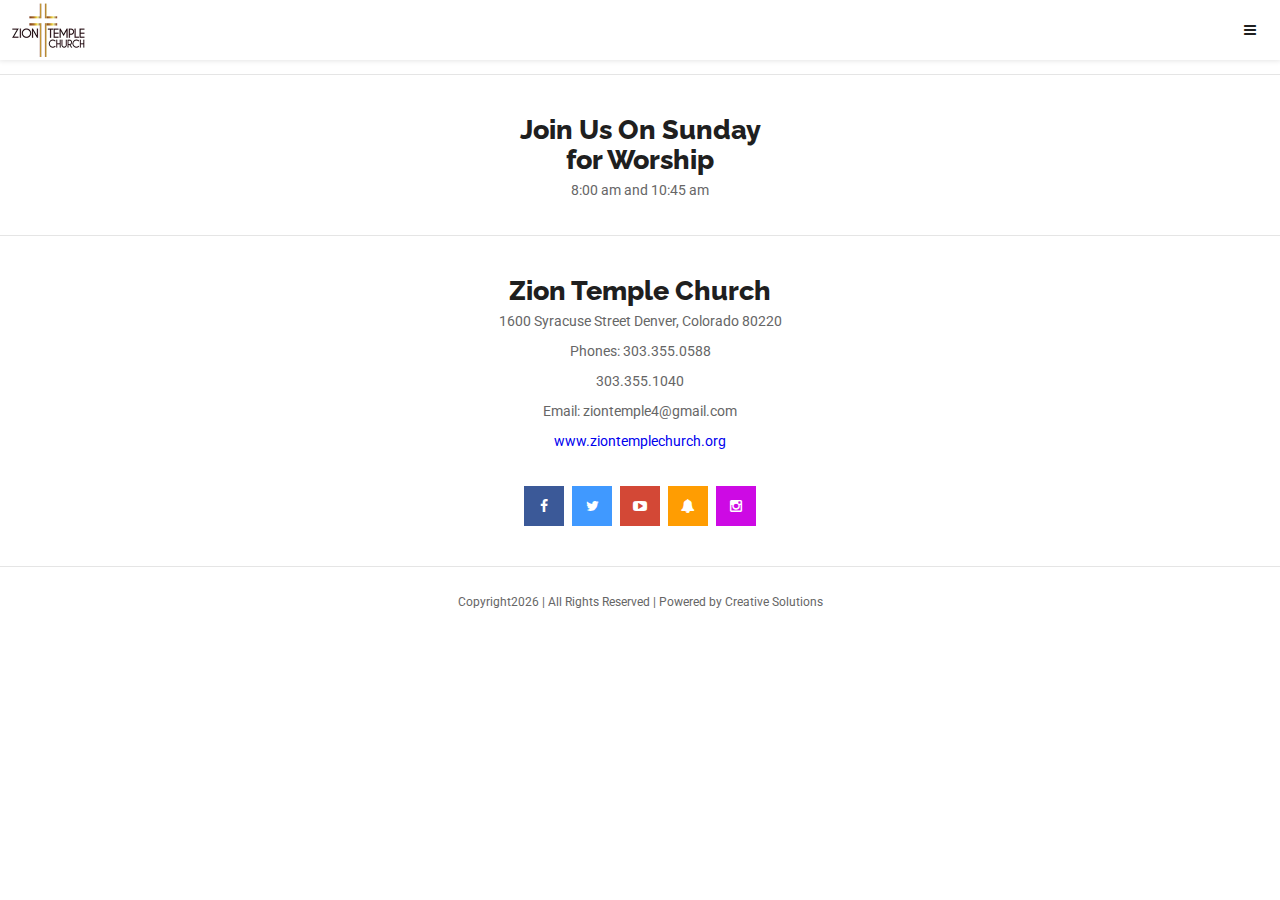
<file: index.html>
<!DOCTYPE HTML>
<head>
<meta http-equiv="Content-Type" content="text/html; charset=utf-8" />
<meta name="viewport" content="user-scalable=no, initial-scale=1.0, maximum-scale=1.0 minimal-ui" />
<meta name="apple-mobile-web-app-capable" content="yes" />
<meta name="apple-mobile-web-app-status-bar-style" content="black">

<link rel="icon" type="image/png" href="images/splash/android-chrome-192x192.png" sizes="192x192">
<link rel="apple-touch-icon" sizes="196x196" href="images/splash/apple-touch-icon-196x196.png">
<link rel="apple-touch-icon" sizes="180x180" href="images/splash/apple-touch-icon-180x180.png">
<link rel="apple-touch-icon" sizes="152x152" href="images/splash/apple-touch-icon-152x152.png">
<link rel="apple-touch-icon" sizes="144x144" href="images/splash/apple-touch-icon-144x144.png">
<link rel="apple-touch-icon" sizes="120x120" href="images/splash/apple-touch-icon-120x120.png">
<link rel="apple-touch-icon" sizes="114x114" href="images/splash/apple-touch-icon-114x114.png">
<link rel="apple-touch-icon" sizes="76x76" href="images/splash/apple-touch-icon-76x76.png">
<link rel="apple-touch-icon" sizes="72x72" href="images/splash/apple-touch-icon-72x72.png">
<link rel="apple-touch-icon" sizes="60x60" href="images/splash/apple-touch-icon-60x60.png">
<link rel="apple-touch-icon" sizes="57x57" href="images/splash/apple-touch-icon-57x57.png">
<link rel="icon" type="image/png" href="images/splash/favicon-96x96.png" sizes="96x96">
<link rel="icon" type="image/png" href="images/splash/favicon-32x32.png" sizes="32x32">
<link rel="icon" type="image/png" href="images/splash/favicon-16x16.png" sizes="16x16">
<link rel="shortcut icon" href="images/splash/favicon.ico" type="image/x-icon" />
<link href='https://fonts.googleapis.com/css?family=Roboto:400,100,100italic,300,300italic,400italic,500,500italic,700,700italic,900,900italic' rel='stylesheet' type='text/css'>
<link href='https://fonts.googleapis.com/css?family=Raleway:900,800,700' rel='stylesheet' type='text/css'>
    
<title>Zion Temple Church</title>

<link href="styles/style.css" rel="stylesheet" type="text/css">
<link href="styles/font-awesome.css" rel="stylesheet" type="text/css">

<script type="text/javascript" src="scripts/jquery.js"></script>
<script type="text/javascript" src="scripts/plugins.js"></script>
<script type="text/javascript" src="scripts/custom.js"></script>
</head>



<body>
	
	
    
<div class="sidebar-tap-close"></div>   <!-- Overlay for content to close Sidebar -->

<div class="header-fixed">
    <a href="index.html" class="header-logo"><img style="margin-left: 12px; width: 120px; height: 60px;" src="images/logo.png" alt="" /></a>
    <a href="#" class="header-icon-3 open-left-sidebar"><i class="fa fa-navicon"></i></a>
</div>
    
	
	
<div class="sidebar-left">
    <div class="sidebar-scroll">
        <div class="sidebar-header left-sidebar-header">
            <a class="close-sidebar" href="#"><i class="fa fa-arrow-left"></i></a>
            <div class="clear">
			</div>
        </div>
        <div class="sidebar-divider">
            Navigation
        </div>
        <div class="sidebar-menu">
            <a class="menu-item active-item" href="index.html"><!-- active-item -->
                <i class="fa fa-home bg-default"></i>
                Home
                <i class="fa fa-circle"></i>
            </a>
            <div class="has-submenu">
                <a class="menu-item open-submenu" href="#"><!-- active-item -->
                    <i class="fa fa-globe bg-default"></i>
                    About Us
                    <i class="fa fa-angle-right"></i>
                </a>
                <div class="submenu"><!--active-submenu-->
                    <div class="sidebar-header left-sidebar-header">
                        <a class="menu-item close-submenu" href="#">
                        <i class="fa fa-arrow-left"></i>
                        </a>
                        <div class="clear"></div>
                    </div>  
                    <div class="sidebar-divider">Navigation</div>
					<a class="menu-item" href="who-we-are.html">
                        <i class="fa fa-angle-right"></i>
                        Who We Are
                        <i class="fa fa-circle"></i>  
                    </a>
                    <a class="menu-item" href="what-we-believe.html">
                        <i class="fa fa-angle-right"></i>
                        What We Beleive
                        <i class="fa fa-circle"></i>  
                    </a> 
                    <a class="menu-item" href="our-history.html">
                        <i class="fa fa-angle-right"></i>
                        Our History
                        <i class="fa fa-circle"></i>  
                    </a>                      
                    <a class="menu-item" href="our-pastor.html">
                        <i class="fa fa-angle-right"></i>
                        Our Pastor
                        <i class="fa fa-circle"></i>  
                    </a>
					<a class="menu-item" href="our-leading-lady.html">
                        <i class="fa fa-angle-right"></i>
                        Our Leading Lady
                        <i class="fa fa-circle"></i>  
                    </a>
					<a class="menu-item" href="church-staff.html">
                        <i class="fa fa-angle-right"></i>
                        Pastors/Board/Staff
                        <i class="fa fa-circle"></i>  
                    </a>
                </div>
            </div>            
            <a class="menu-item" href="media-center.html">
                <i class="fa fa-wifi bg-default"></i>
                Media Center
                <i class="fa fa-circle"></i>
            </a>           
            <a class="menu-item" href="ministries.html">
                <i class="fa fa-cog bg-default"></i>
                Ministries
                <i class="fa fa-circle"></i>
            </a>           
            <a class="menu-item" href="gallery.html">
                <i class="fa fa-photo bg-default"></i>
                Gallery
                <i class="fa fa-circle"></i>
            </a>            
            <a class="menu-item" href="calendar.html">
                <i class="fa fa-calendar bg-default"></i>
                Calendar
                <i class="fa fa-circle"></i>
            </a>         
            <a class="menu-item" href="contact.html">
                <i class="fa fa-envelope-o bg-default"></i>
                Contact Us
                <i class="fa fa-circle"></i>
            </a>            
        </div>
    </div>
</div>
	
	

<div id="page-content"><!--Add sidebar-move to move with body-->
    <div id="page-content-scroll"><!--Enables this element to be scrolled -->        
        <div class="header-clear">
		</div>
		<div class="sidebar-articles">
            <a href="index.html">
                <img data-original="images/0.png" alt="img" class="preload-image responsive-image"></a> 
        </div>
        <div class="sidebar-articles" id="recebeAnn">
            <!--
            <a href="">
                <img data-original="images/1.jpg" alt="img" class="preload-image responsive-image">
            </a>            
            <a href="https://pawinc.org">
                <img data-original="images/2.jpg" alt="img" class="preload-image responsive-image">
            </a>            
            <a href="">
                <img data-original="images/3.jpg" alt="img" class="preload-image responsive-image">
            </a>
			<a href="media-center.html">
                <img data-original="images/4.jpg" alt="img" class="preload-image responsive-image">
            </a>
			<a href="">
                <img data-original="images/5.jpg" alt="img" class="preload-image responsive-image">
            </a>
			<a href="https://www.easytithe.com/dl/?uid=zion1600169">
                <img data-original="images/6.jpg" alt="img" class="preload-image responsive-image">
            </a>
			<a href="https://form.jotform.com/81725200684151">
                <img data-original="images/7.jpg" alt="img" class="preload-image responsive-image">
            </a>
			<a href="">
                <img data-original="images/8.jpg" alt="img" class="preload-image responsive-image">
            </a>
            -->
        </div>
        <script>
			    pegaAnnPage();
				function pegaAnnPage(){
					$.ajax({
						type: "POST",
						url: "http://www.d-zyne.com/APPS/ZION/banners.php",
						crossDomain: true,
						dataType: "json",
						success: function(data){
							$("#recebeAnn").empty();
							for(var i=0;data.length>i;i++){
								
								$("#recebeAnn").append(data[i].image);
							}
						}
					})
				}
				
			</script> 
		
		<div class="footer">
            <div class="footer-content">
                <h3 class="footer-logo">Join Us On Sunday<br>for Worship</h3>
                <p class="footer-text">
                8:00 am and 10:45 am
                </p>
            </div>
        </div>
		
		<div class="footer">
            <div class="footer-content">
                <h3 class="footer-logo">Zion Temple Church</h3>
                <p class="footer-text">
					1600 Syracuse Street Denver, 
					Colorado 80220<br>
					Phones: 303.355.0588<br>
					303.355.1040<br> 
					Email: ziontemple4@gmail.com<br>
					<a href="http://www.ziontemplechurch.org" target="_blank" >www.ziontemplechurch.org</a>
                </p>
            </div>
            <div class="footer-socials">
                <a href="https://www.facebook.com/ztpac" target="_blank" class="scale-hover facebook-color"><i class="fa fa-facebook"></i></a>
                <a href="https://twitter.com/ztpac" target="_blank" class="scale-hover twitter-color"><i class="fa fa-twitter"></i></a>
				<a href="https://www.youtube.com/channel/UCJdgGQQlwA8vG3Nu2wh8NLQ" target="_blank" class="scale-hover google-color"><i class="fa fa-youtube-play"></i></a>
				<a href="https://www.snapchat.com/add/ztministries" target="_blank" class="scale-hover snapchat-color"><i class="fa fa-bell"></i></a>
                <a href="https://www.instagram.com/ztministries/" target="_blank" class="scale-hover instagram-color"><i class="fa fa-instagram"></i></a>
                <div class="clear"></div>
            </div>
            
            <p class="footer-strip">Copyright<span id="copyright-year"></span> | All Rights Reserved | Powered by Creative Solutions</p>
        </div>
		
		
		
    </div>
</div>

</body>
</file>
<file: styles/style.css>
/*----Reset----*/ 
* {
	margin: 0;
	padding: 0;
	border: 0;
	font-size: 100%;
	vertical-align: baseline;
	outline: none;
	font-size-adjust: none;
	-webkit-text-size-adjust: none;
	-moz-text-size-adjust: none;
	-ms-text-size-adjust: none;
	-webkit-tap-highlight-color: rgba(0,0,0,0);
    -webkit-font-smoothing: antialiased;
    -webkit-transform: translate3d(1,1,1);
    transform:translate3d(1,1,1);    
}

*,*:after,*:before {	
    -webkit-box-sizing: border-box;	
    -moz-box-sizing: border-box;	
    box-sizing: border-box;	
    padding: 0;	
    margin: 0;
}

body {
	margin: 0;
	padding: 0;
	overflow-x:hidden;
}

a{
    text-decoration: none;
    -webkit-transition: all 250ms ease;
    -moz-transition: all 250ms ease;
    -ms-transition: all 250ms ease;
    -o-transition: all 250ms ease;
    transition: all 250ms ease;    
}

div, a, p, img, blockquote, form, fieldset, textarea, input, label, iframe, code, pre {
	display: block;
	position:relative;
}

p {
	line-height: 30px;
	margin-bottom: 30px;
	font-size:14px;
}


body{
    font-size:14px;
    font-family:'Roboto', sans-serif;
    line-height:30px;
    font-weight:400;
    color:#666666;
}

.responsive-image{
    max-height:100%;
    display:block;
    width:100%;
}

.preload-image{
    display:none;
}

/*----Content Classes and Responsive Settings----*/ 

.clear{clear:both!important;}
.half-bottom{margin-bottom:15px!important;}
.full-bottom{margin-bottom:30px!important;}

.content{
    margin-bottom:30px;
    padding-left:20px;
    padding-right:20px;
}

.content-fullscreen{
    margin-bottom:30px;
    padding-left:0px;
    padding-right:0px;
}

.container:after{
	visibility: hidden;
	display: block;
	content: "";
	clear: both;
	height: 0;
}

.container{
    margin-bottom:30px;
    display:block;
}

.center-text{text-align:center; display:block;}
.left-text{text-align:left; display:block;}
.right-text{text-align:right; display:block;}


.decoration{
    height:1px;
    width:100%;
    display:block;
    background-color:rgba(0,0,0,0.1);
    margin-bottom:30px;
    clear:both!important;
}

/*Page Settings*/

#page-content{
    background-color:#FFFFFF;   
}

.header-fixed{
    position:fixed;
    height:60px;
    top:0px;
    left:0px;
    right:0px;
    line-height:60px;
    z-index:99;
    overflow:hidden;
    -webkit-box-shadow: 0 0 5px 1px rgba(0,0,0,0.1);
    box-shadow: 0 0 5px 1px rgba(0,0,0,0.1);
}

.left-sidebar-header h3{
    float:left;
    font-family:'Raleway', sans-serif;
    width:102px;
    height:60px;
    line-height:60px;
    text-align:center;
    color:#FFFFFF;
    background-color:#FFFFFF;
    font-weight:800;
    letter-spacing:0.5px;
    font-size:18px;
    text-transform:uppercase;
    text-shadow:0px 1px 0px rgba(0,0,0,0.8);
    margin-bottom:0px;
}

.left-sidebar-header a:nth-child(2){
    border-left:none!important;
}

.left-sidebar-header a{
    float:left;
    width:56px;
    height:60px;
    line-height:60px;
    text-align:center;
    border-left:dashed 1px rgba(0,0,0,0.1);
    color:#1f1f1f;
}

.right-sidebar-header h3{
    float:right;
    font-family:'Raleway', sans-serif;
    width:102px;
    height:60px;
    line-height:60px;
    text-align:center;
    color:#FFFFFF;
    background-color:#FFFFFF;
    font-weight:800;
    letter-spacing:0.5px;
    font-size:18px;
    text-transform:uppercase;
    text-shadow:0px 1px 0px rgba(0,0,0,0.8);
    margin-bottom:0px;
}

.right-sidebar-header a:nth-child(4){
    border-left:none!important;
}

.right-sidebar-header a{
    float:right;
    width:56px;
    height:60px;
    line-height:60px;
    text-align:center;
    color:#1f1f1f;
}

.header-icon-1{
    float:right;
    width:60px;
    height:60px;
    line-height:60px;
    text-align:center;
    color:#1f1f1f;
    margin-right:120px;
    border-left:dashed 1px rgba(0,0,0,0.1);
    border-right:dashed 1px rgba(0,0,0,0.1);
}

.header-icon-2{
    float:right;
    width:60px;
    height:60px;
    line-height:60px;
    margin-top:-60px;
    margin-right:60px;
    text-align:center;
    color:#1f1f1f;border-left:dashed 1px rgba(0,0,0,0.1);
    border-right:dashed 1px rgba(0,0,0,0.1);
}

.header-icon-3{
    float:right;
    width:60px;
    height:60px;
    line-height:60px;
    margin-top:-60px;
    text-align:center;
    color:#1f1f1f;
}

.header-logo{
    font-family:'Raleway', sans-serif;
    width:160px;
    text-align:center!important;
    color:#FFFFFF;
    background-color:#FFFFFF;
    font-weight:800;
    letter-spacing:0.5px;
    font-size:18px;
    text-transform:uppercase;
    text-shadow:0px 1px 0px rgba(0,0,0,0.8);
}

.footer{
    border-top:solid 1px rgba(0,0,0,0.1);
    background-color:#FFFFFF;
}

.footer .footer-strip{
    margin-bottom:0px;
    padding-bottom:20px;
    padding-top:20px;
    border-top:solid 1px rgba(0,0,0,0.1);
}

.footer-logo{
    color:#1f1f1f;
    padding-top:40px;
    font-weight:800;
}

@media(max-width:768px){
    .footer-logo{
        font-family:'Raleway', sans-serif;
        text-align:center;
        font-size:20px;
    }

    .footer-text{
        text-align:center;
        max-width:300px;
        margin-left:auto;
        margin-right:auto;
    }

    .footer-socials{
        width:240px;
        margin-left:auto;
        margin-right:auto;
        margin-bottom:40px;
    }

    .footer-socials a{
        width:40px;
        height:40px;
        float:left;
        line-height:40px;
        text-align:center;
        margin-left:4px;
        margin-right:4px;
    }
	
	.footer-buttons{
        width:136px;
        margin-left:auto;
        margin-right:auto;
        margin-bottom:40px;
    }
	
	.footer-buttons a{
        width:60px;
        height:40px;
        float:left;
        line-height:40px;
        text-align:center;
        margin-left:4px;
        margin-right:4px;
    }
	
	.footer-icon{
        width:60px;
        margin-left:auto;
        margin-right:auto;
        margin-bottom:40px;
    }
	
	.footer-icon a{
        width:60px;
        height:60px;
        float:left;
        line-height:40px;
        text-align:center;
        margin-left:0px;
        margin-right:0px;
    }

    .footer-strip{
        text-align:center;
        margin-bottom:15px;
        font-size:12px;
    }
    
    .footer-decoration{
        height:3px;
        width:50px;
        margin-left:auto;
        margin-right:auto;
        background-color:#e34e47;
        margin-bottom:20px;
    }
}


@media(min-width:768px){
    .footer-logo{
        font-family:'Raleway', sans-serif;
        text-align:center;
        font-size:27px;
    }

    .footer-text{
        text-align:center;
        max-width:300px;
        margin-left:auto;
        margin-right:auto;
    }

    .footer-socials{
        width:240px;
        margin-left:auto;
        margin-right:auto;
        margin-bottom:40px;
    }

    .footer-socials a{
        width:40px;
        height:40px;
        float:left;
        line-height:40px;
        text-align:center;
        margin-left:4px;
        margin-right:4px;
    }
	
	.footer-buttons{
        width:136px;
        margin-left:auto;
        margin-right:auto;
        margin-bottom:40px;
    }
	
	.footer-buttons a{
        width:60px;
        height:40px;
        float:left;
        line-height:40px;
        text-align:center;
        margin-left:4px;
        margin-right:4px;
    }

    .footer-strip{
        text-align:center;
        margin-bottom:15px;
        font-size:12px;
    }
    
    .footer-decoration{
        height:3px;
        width:50px;
        margin-left:auto;
        margin-right:auto;
        background-color:#e34e47;
        margin-bottom:20px;
    } 
}

/*Header Search*/

.header-search{
    position:absolute;
    z-index:9;
    background-color:#FFFFFF;
    height:50px;
    width:100%;
    line-height:40px;
    -moz-transform: translateY(0px);
    -webkit-transform: translateY(0px);
    -o-transform: translateY(0px);
    -ms-transform: translateY(0px);
    transform: translateY(0px);
    -webkit-transition: all 250ms ease;
    -moz-transition: all 250ms ease;
    -ms-transition: all 250ms ease;
    -o-transition: all 250ms ease;
    transition: all 250ms ease;    
}

.active-search{
    -moz-transform: translateY(60px);
    -webkit-transform: translateY(60px);
    -o-transform: translateY(60px);
    -ms-transform: translateY(60px);
    transform: translateY(60px);    
    -webkit-transition: all 250ms ease;
    -moz-transition: all 250ms ease;
    -ms-transition: all 250ms ease;
    -o-transition: all 250ms ease;
    transition: all 250ms ease;    
}

.header-search input{
    font-family:'Roboto', sans-serif;
    line-height:50px;
    color:rgba(0,0,0,0.8);
    font-style:italic;
    width:100%;
    padding-left:20px;
    padding-right:20px;
    border-bottom:solid 1px rgba(0,0,0,0.1);
}

.header-search a{
    width:61px;
    height:50px;
    line-height:50px;
    text-align:center;
    position:absolute;
    right:0px;
    top:0px;
    color:#1f1f1f;
}

/*Sidebar News*/

.sidebar-user{
    border-top:solid 1px rgba(0,0,0,0.06);
}

.sidebar-user img{
    width:100px;
    border-radius:150px;
    margin-left:auto;
    margin-right:auto;
    margin-top:20px;
}

.sidebar-user h3{
    text-align:center;
    font-size:16px;
    padding-top:15px;
}

.sidebar-user p a{
    display:block;
    text-align:center;
    font-size:10px;
}

.sidebar-user p{
    text-align:center;
    font-size:12px;
    padding-left:40px;
    padding-right:40px;
    margin-bottom:10px;
}

.sidebar-articles a{
    margin-bottom:1px;
}

.sidebar-articles strong{
    width:100%;
    position:absolute;
    bottom:0px;
    color:#FFFFFF;
    font-size:14px;
    font-weight:400;
    padding-left:20px;
    padding-right:20px;
    background: linear-gradient( to bottom,
      rgba(0, 0, 0, 0.01),
      rgba(0, 0, 0, 0.3),
      rgba(0, 0, 0, 0.7),
      rgba(0, 0, 0, 0.7),
      rgba(0, 0, 0, 0.8),
      rgba(0, 0, 0, 0.9)
    );
    padding-bottom:20px;
    padding-top:40px;
    line-height:20px;
}

.sidebar-recommend a{
    line-height:50px;
    border-bottom:solid 1px rgba(0,0,0,0.05);
    padding-left:20px;
    padding-right:20px;
    color:#666666;
    font-size:12px;
}

.sidebar-recommend a:hover{
    background-color:rgba(0,0,0,0.05);
}

.sidebar-recommend a em{
    position:absolute;
    right:15px;
    width:23px;
    height:23px;
    line-height:23px;
    border-radius:23px;
    margin-top:15px;
    text-align:center;
    font-size:10px;
    font-style:normal;
}

.sidebar-recommend a:last-child{
    border:none!important;
}

/*Sidebar Settings*/
/*We've placed them here because the sidebar is VERY sensitive*/
/*EDIT ONLY if you have the required skill!!!*/

*::-webkit-scrollbar { 
    display: none; 
}

html, body {
  overflow-x:hidden;
} 

.sidebar-left, .sidebar-right, .submenu{
    transform: translateZ(0px);
    -webkit-transform: translateZ(0px);
}

.body-background{
    position:fixed;
    left:0px;
    right:0px;
    top:0px;
    bottom:0px;
}

.sidebar-background .sidebar-scroll{top:0px!important;}
.sidebar-background .sidebar-scroll{height:100%!important;}
.sidebar-background .sidebar-scroll{margin-top:0px!important;}

.header-clear-large{    height:90px;}
.header-clear{          height:60px;}

#page-content,
.header-fixed, 
.footer-fixed,  
.header-clear-large,
.header-clear,
.hide-clear,
.menu-item,
.sidebar-left, 
.sidebar-right, 
.sidebar-left-fix, 
.sidebar-right, 
.sidebar-right-fix,
.active-submenu,
.sidebar-right .submenu,
.sidebar-left .submenu,
.active-sidebar-box{
    -webkit-transition: all 250ms ease;
       -moz-transition: all 250ms ease;
        -ms-transition: all 250ms ease;
         -o-transition: all 250ms ease;
            transition: all 250ms ease;   
}

#page-content{
    position:fixed;
    left:0px;
    top:0px;
    bottom:0px;
    right:0px;
    z-index:1;
    overflow:hidden;
}

#page-content-scroll{
    position: absolute;
    top: 0;
    bottom: 0;
    left: 0;
    right: -19px; /* Decrease this value for cross-browser compatibility */
    overflow: auto;
    -webkit-overflow-scrolling: touch;
}

.sidebar-tap-close{
    position:fixed;
    z-index:999999;
    width:100%;
    height:100%;
    opacity:0;
    -moz-transform: scale(0,0);
    -webkit-transform: scale(0,0);
    -o-transform: scale(0,0);
    -ms-transform: scale(0,0);
    transform: scale(0,0);
}

.active-tap-close{
    -moz-transform: scale(1,1);
    -webkit-transform: scale(1,1);
    -o-transform: scale(1,1);
    -ms-transform: scale(1,1);
    transform: scale(1,1);
}

.sidebar-left{
    overflow: hidden;
    position: fixed;
    z-index:9999999;
    left:0px;
    top:0px;
    bottom:0px;
    -webkit-overflow-scrolling: touch;
}

.sidebar-right{
    overflow: hidden;
    position: fixed;
    z-index:9999999;
    top:0px;
    bottom:0px;
    right:0px;   
    -webkit-overflow-scrolling: touch;
}

.sidebar-right, .sidebar-left{
    -webkit-box-shadow: 0px 0 15px 10px rgba(0,0,0,0.1);
            box-shadow: 0px 0 15px 10px rgba(0,0,0,0.1);
}

.sidebar-scroll{
    position: absolute;
    top: 0;
    bottom: 0;
    left: 0;
    right: 0px; /* Decrease this value for cross-browser compatibility */
    overflow: auto;
    overflow-x:hidden;
    -webkit-overflow-scrolling: touch;
}

/*Default Move Out Of Screen before JS Picksup*/
.sidebar-right{
    -moz-transform: translateX(500px);
    -webkit-transform: translateX(500px);
    -o-transform: translateX(500px);
    -ms-transform: translateX(500px);
    transform: translateX(500px);   
}

.sidebar-left{
    -moz-transform: translateX(-500px);
    -webkit-transform: translateX(-500px);
    -o-transform: translateX(-500px);
    -ms-transform: translateX(-500px);
    transform: translateX(-500px);   
}

.active-sidebar-box{
    -moz-transform: translateX(0px)!important;
    -webkit-transform: translateX(0px)!important;
    -o-transform: translateX(0px)!important;
    -ms-transform: translateX(0px)!important;
    transform: translateX(0px)!important;   
}

.sidebar-decoration{
    height:1px;
    background-color:rgba(0,0,0,0.1);
    -webkit-box-shadow: 0 1px 0 0 rgba(255,255,255,0.05);
    box-shadow: 0 1px 0 0 rgba(255,255,255,0.05);
    margin-top:35px;
    margin-bottom:0px;
}

.sidebar-menu{
    position:relative;
    z-index:1;
    border-bottom:solid 1px rgba(255,255,255,0.05);
}

.sidebar-divider{
    cursor:pointer;
    margin-bottom:0px;
    margin-top:-1px;
    padding-bottom:0px;
    padding-top:0px;
    font-size:10px;
    font-weight:500;
    padding-left:20px;
    text-transform:uppercase;
    border-top:solid 1px rgba(0,0,0,0.1);
    border-bottom:solid 1px rgba(0,0,0,0.1);
    -webkit-box-shadow: 0 0 0 1px rgba(0,0,0,0.03);
    box-shadow: 0 0 0 1px rgba(0,0,0,0.03);
    background-color:rgba(0,0,0,0.02);
}

.sidebar-divider i{
    float:right;
    height:30px;
    line-height:30px;
    padding-right:26px;
    color:#c0392b;
}

.submenu .menu-item{
    font-size:13px!important;
}

.submenu .menu-item i:first-child{
    font-size:14px!important;
    color:#1f1f1f!important;
    line-height:32px;
}

.menu-item .fa-mobile{
    margin-top:2px;
    font-size:200%!important;
}

.active-item{
    font-weight:700!important;
    font-size:13px!important;
    color:rgba(0,0,0,1)!important;
    background-color:rgba(255,255,255,0.02);
}

.active-submenu-visit{
    font-weight:700!important;
    font-size:13px!important;
    color:rgba(255,255,255,1)!important;
}

.active-submenu-visit i:nth-child(2){
    color:#f39c12!important;
}

.active-submenu-history i:nth-child(2){
    color:#27ae60!important;
    opacity:1!important;
}

.close-submenu .fa-circle, .close-sidebar .fa-circle{
    color:#c0392b!important;
    opacity:1!important;
}

.close-submenu .fa-angle-left{
    color:#c0392b!important;
    opacity:1!important;
}

.active-item .fa-circle{
    color:#27ae60!important;
    opacity:1!important;
}

.menu-item{
    font-size:13px;
    line-height:65px;
    padding-left:65px;
    font-weight:500;
    color:rgba(0,0,0,0.8);
    border-bottom:solid 1px rgba(0,0,0,0.05);
    border-top:solid 1px rgba(255,255,255,0.05);
}

.menu-item i:first-child{
    color:#FFFFFF!important;
    position:absolute;
    font-size:13px;
    font-weight:200!important;
    text-align:center;
    width:35px;
    height:35px;
    line-height:35px;
    left:12px;
    margin-top:15px;
    border-radius:40px;
}

.menu-item:hover, .sidebar-header a:hover{
    background-color:rgba(0,0,0,0.03);
}

.menu-item .fa-circle{
    opacity:0.4;
    font-size:6px;
    position:absolute;
    right:27px;
    height:60px;
    line-height:70px;
}

.menu-item .fa-plus{
    opacity:0.4;
    font-size:10px;
    position:absolute;
    text-align:center;
    top:1px;
    right:-5px;
    width:70px;
    height:60px;
    line-height:73px;
}

.menu-item .fa-angle-right{
    opacity:0.9;
    font-size:14px;
    position:absolute;
    text-align:center;
    top:0px;
    right:-5px;
    width:70px;
    height:60px;
    line-height:68px;
}

.menu-item .fa-angle-left{
    opacity:1!important;
    font-size:14px;
    position:absolute;
    text-align:center;
    top:1px;
    right:-5px;
    width:70px;
    height:60px;
    line-height:68px;
}

.no-pointer-events{pointer-events:none;}

.header-fixed{
    background-color:#FFFFFF;
}

.sidebar-left, .sidebar-right, .submenu{
    background-color:#FFFFFF;
}

.submenu{
    z-index:9999;
    height:100%;
    top:0px;
    bottom:0px;
    left:0px;
    right:0px;
    position:fixed;
    transition:all 250ms ease;
    height:100%;
    overflow:scroll;
    overflow-x:hidden!important;
}

.stop-scroll{
    overflow:hidden!important;
}

.active-submenu{
    -moz-transform: translateX(0px)!important;
    -webkit-transform: translateX(0px)!important;
    -o-transform: translateX(0px)!important;
    -ms-transform: translateX(0px)!important;
    transform: translateX(0px)!important;
}

.sidebar-copyright{
    font-size:12px;
    font-style:normal;
    padding-left:30px;
    opacity:0.6;
    font-weight:500;
    display:block;
    padding-top:20px;
    padding-bottom:20px;
}

/*---Background and text colors and hovers---*/

.bg-teal-light{ background-color: #1abc9c!important; color:#FFFFFF;}
.bg-teal-dark{  background-color: #16a085!important; color:#FFFFFF;}
.bg-green-light{background-color: #2ecc71!important; color:#FFFFFF;}
.bg-green-dark{background-color: #2abb67!important; color:#FFFFFF;}
.bg-blue-light{background-color: #3498db!important; color:#FFFFFF;}
.bg-blue-dark{background-color: #2980b9!important; color:#FFFFFF;}
.bg-magenta-light{background-color: #9b59b6!important; color:#FFFFFF;}
.bg-magenta-dark{background-color: #8e44ad!important; color:#FFFFFF;}
.bg-night-light{background-color: #34495e!important; color:#FFFFFF;}
.bg-night-dark{background-color: #2c3e50!important; color:#FFFFFF;}
.bg-yellow-light{background-color: #E67E22!important; color:#FFFFFF;}
.bg-yellow-dark{background-color: #F27935!important; color:#FFFFFF;}
.bg-orange-light{background-color: #F9690E!important; color:#FFFFFF;}
.bg-orange-dark{background-color: #D35400!important; color:#FFFFFF;}
.bg-red-light{background-color: #e74c3c!important; color:#FFFFFF;}
.bg-red-dark{background-color: #c0392b!important; color:#FFFFFF;}
.bg-gray-light{background-color: #bdc3c7!important; color:#FFFFFF;}
.bg-gray-dark{background-color: #95a5a6!important; color:#FFFFFF;}
.bg-default{ background-color: #da7940!important; color:#FFFFFF;}
.bg-white{background-color:#FFFFFF;}
.color-white{color:#FFFFFF!important;}
.bg-black{background-color:#000000;}
.color-black{color:#000000!important;}

.facebook-color{    background-color:#3b5998;    color:#FFFFFF;}
.twitter-color{     background-color:#4099ff;    color:#FFFFFF;}
.google-color{      background-color:#d34836;    color:#FFFFFF;}
.whatsapp-color{    background-color:#34AF23;    color:#FFFFFF;}
.pinterest-color{   background-color:#C92228;    color:#FFFFFF;}
.sms-color{         background-color:#27ae60;    color:#FFFFFF;}
.mail-color{        background-color:#3498db;    color:#FFFFFF;}
.dribbble-color{    background-color:#EA4C89;    color:#FFFFFF;}
.tumblr-color{      background-color:#2C3D52;    color:#FFFFFF;}
.reddit-color{      background-color:#336699;    color:#FFFFFF;}
.youtube-color{     background-color:#D12827;    color:#FFFFFF;}
.phone-color{       background-color:#27ae60;    color:#FFFFFF;}
.snapchat-color{       background-color:#ff9d02;    color:#FFFFFF;}
.instagram-color{       background-color:#cd0ae4;    color:#FFFFFF;} 

.optmedia-contact-sendmail{
	padding: 15px;
	background-color: #efaf25;
	color: #ffffff;
	text-align: center;
	border-radius: 5px;
	margin-bottom: 30px;
	max-width: 600px;
	margin: o auto;
}
</file>
